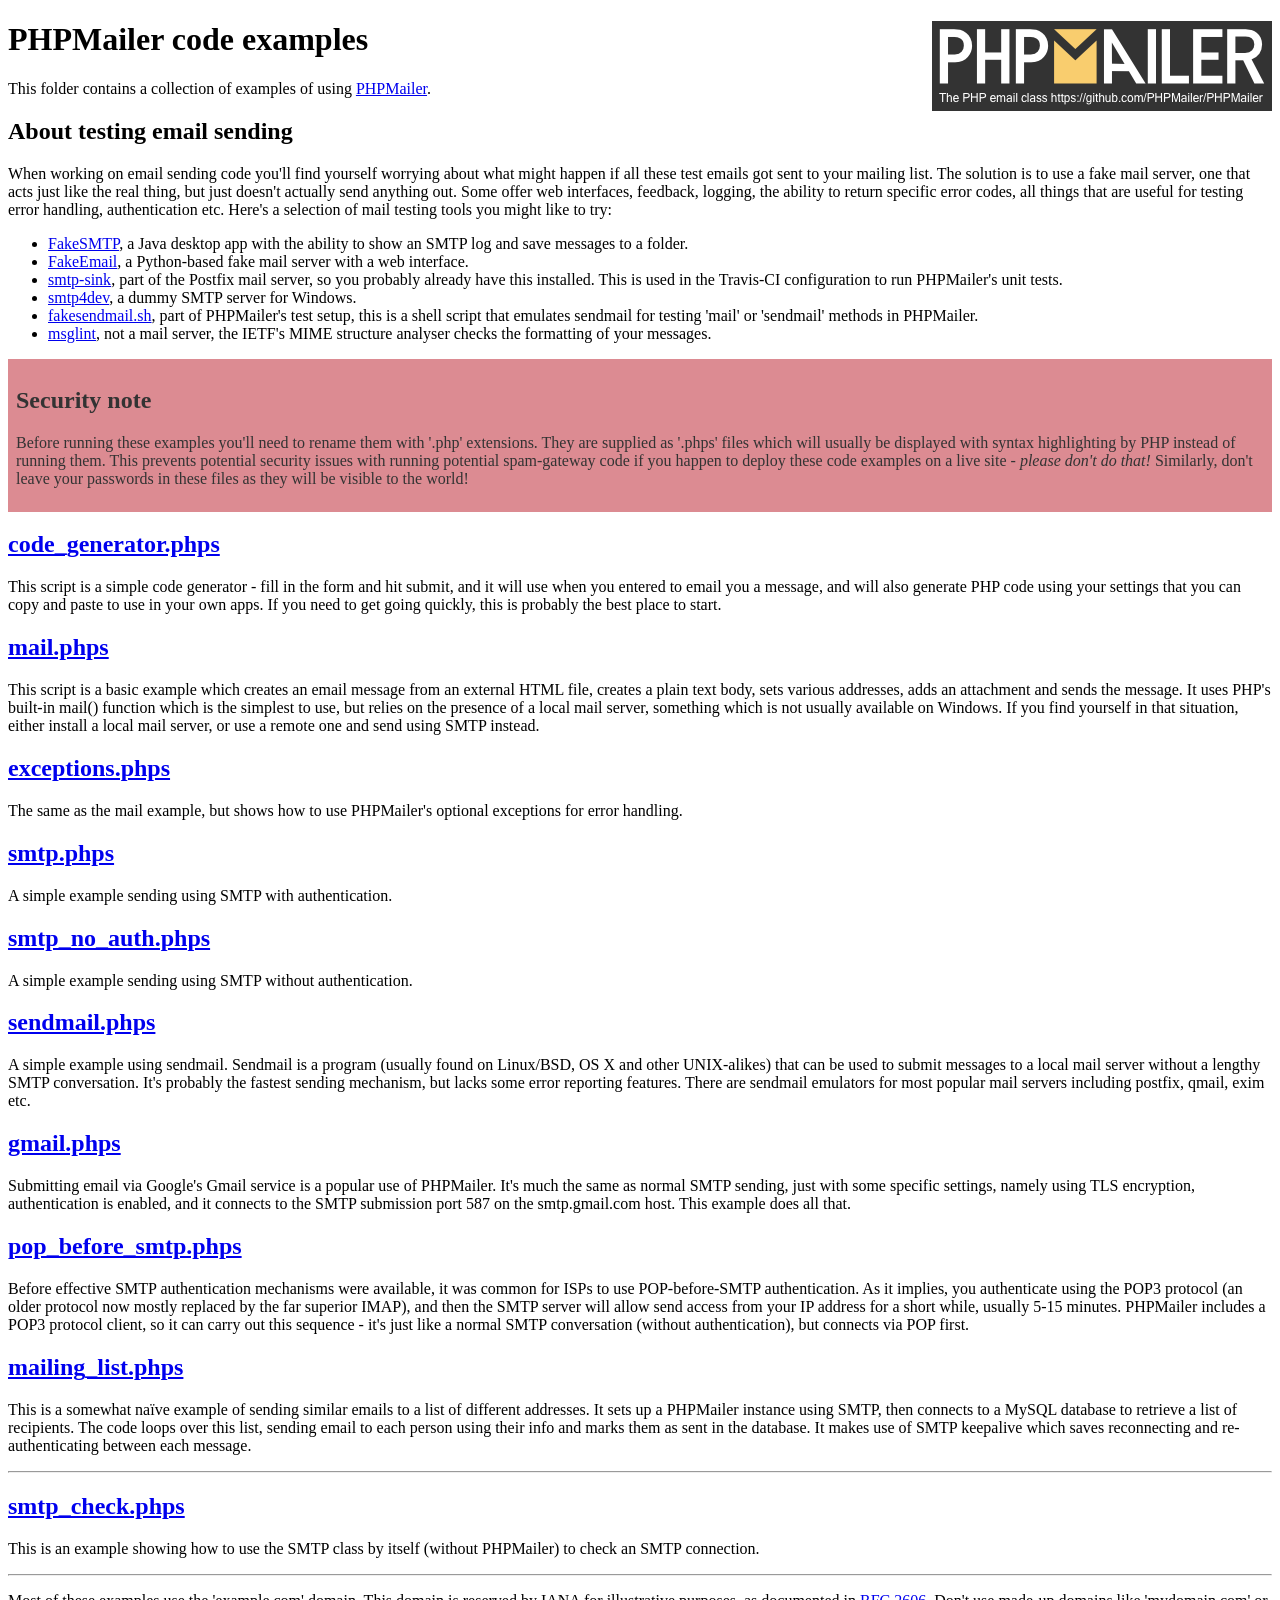
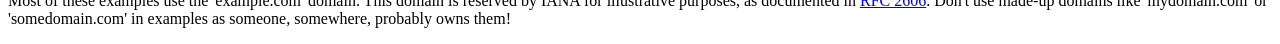
<file: scripts/phpmailer/examples/index.html>
<!DOCTYPE html>
<html>
<head>
	<meta charset="UTF-8">
	<title>PHPMailer Examples</title>
</head>
<body>
<h1>PHPMailer code examples<a href="https://github.com/PHPMailer/PHPMailer"><img src="images/phpmailer.png" style="float:right; border:0;" alt="PHPMailer logo"></a></h1>
<p>This folder contains a collection of examples of using <a href="https://github.com/PHPMailer/PHPMailer">PHPMailer</a>.</p>
<h2>About testing email sending</h2>
<p>When working on email sending code you'll find yourself worrying about what might happen if all these test emails got sent to your mailing list. The solution is to use a fake mail server, one that acts just like the real thing, but just doesn't actually send anything out. Some offer web interfaces, feedback, logging, the ability to return specific error codes, all things that are useful for testing error handling, authentication etc. Here's a selection of mail testing tools you might like to try:</p>
<ul>
  <li><a href="https://github.com/Nilhcem/FakeSMTP">FakeSMTP</a>, a Java desktop app with the ability to show an SMTP log and save messages to a folder. </li>
  <li><a href="https://github.com/isotoma/FakeEmail">FakeEmail</a>, a Python-based fake mail server with a web interface.</li>
  <li><a href="http://www.postfix.org/smtp-sink.1.html">smtp-sink</a>, part of the Postfix mail server, so you probably already have this installed. This is used in the Travis-CI configuration to run PHPMailer's unit tests.</li>
  <li><a href="http://smtp4dev.codeplex.com">smtp4dev</a>, a dummy SMTP server for Windows.</li>
  <li><a href="https://github.com/PHPMailer/PHPMailer/blob/master/test/fakesendmail.sh">fakesendmail.sh</a>, part of PHPMailer's test setup, this is a shell script that emulates sendmail for testing 'mail' or 'sendmail' methods in PHPMailer.</li>
  <li><a href="http://tools.ietf.org/tools/msglint/">msglint</a>, not a mail server, the IETF's MIME structure analyser checks the formatting of your messages.</li>
</ul>
<div style="padding: 8px; color: #333333; background-color: #dc8b92">
<h2>Security note</h2>
<p>Before running these examples you'll need to rename them with '.php' extensions. They are supplied as '.phps' files which will usually be displayed with syntax highlighting by PHP instead of running them. This prevents potential security issues with running potential spam-gateway code if you happen to deploy these code examples on a live site - <em>please don't do that!</em> Similarly, don't leave your passwords in these files as they will be visible to the world!</p>
</div>
<h2><a href="code_generator.phps">code_generator.phps</a></h2>
<p>This script is a simple code generator - fill in the form and hit submit, and it will use when you entered to email you a message, and will also generate PHP code using your settings that you can copy and paste to use in your own apps. If you need to get going quickly, this is probably the best place to start.</p>
<h2><a href="mail.phps">mail.phps</a></h2>
<p>This script is a basic example which creates an email message from an external HTML file, creates a plain text body, sets various addresses, adds an attachment and sends the message. It uses PHP's built-in mail() function which is the simplest to use, but relies on the presence of a local mail server, something which is not usually available on Windows. If you find yourself in that situation, either install a local mail server, or use a remote one and send using SMTP instead.</p>
<h2><a href="exceptions.phps">exceptions.phps</a></h2>
<p>The same as the mail example, but shows how to use PHPMailer's optional exceptions for error handling.</p>
<h2><a href="smtp.phps">smtp.phps</a></h2>
<p>A simple example sending using SMTP with authentication.</p>
<h2><a href="smtp_no_auth.phps">smtp_no_auth.phps</a></h2>
<p>A simple example sending using SMTP without authentication.</p>
<h2><a href="sendmail.phps">sendmail.phps</a></h2>
<p>A simple example using sendmail. Sendmail is a program (usually found on Linux/BSD, OS X and other UNIX-alikes) that can be used to submit messages to a local mail server without a lengthy SMTP conversation. It's probably the fastest sending mechanism, but lacks some error reporting features. There are sendmail emulators for most popular mail servers including postfix, qmail, exim etc.</p>
<h2><a href="gmail.phps">gmail.phps</a></h2>
<p>Submitting email via Google's Gmail service is a popular use of PHPMailer. It's much the same as normal SMTP sending, just with some specific settings, namely using TLS encryption, authentication is enabled, and it connects to the SMTP submission port 587 on the smtp.gmail.com host. This example does all that.</p>
<h2><a href="pop_before_smtp.phps">pop_before_smtp.phps</a></h2>
<p>Before effective SMTP authentication mechanisms were available, it was common for ISPs to use POP-before-SMTP authentication. As it implies, you authenticate using the POP3 protocol (an older protocol now mostly replaced by the far superior IMAP), and then the SMTP server will allow send access from your IP address for a short while, usually 5-15 minutes. PHPMailer includes a POP3 protocol client, so it can carry out this sequence - it's just like a normal SMTP conversation (without authentication), but connects via POP first.</p>
<h2><a href="mailing_list.phps">mailing_list.phps</a></h2>
<p>This is a somewhat naïve example of sending similar emails to a list of different addresses. It sets up a PHPMailer instance using SMTP, then connects to a MySQL database to retrieve a list of recipients. The code loops over this list, sending email to each person using their info and marks them as sent in the database. It makes use of SMTP keepalive which saves reconnecting and re-authenticating between each message.</p>
<hr>
<h2><a href="smtp_check.phps">smtp_check.phps</a></h2>
<p>This is an example showing how to use the SMTP class by itself (without PHPMailer) to check an SMTP connection.</p>
<hr>
<p>Most of these examples use the 'example.com' domain. This domain is reserved by IANA for illustrative purposes, as documented in <a href="http://tools.ietf.org/html/rfc2606">RFC 2606</a>. Don't use made-up domains like 'mydomain.com' or 'somedomain.com' in examples as someone, somewhere, probably owns them!</p>
</body>
</html>
</file>
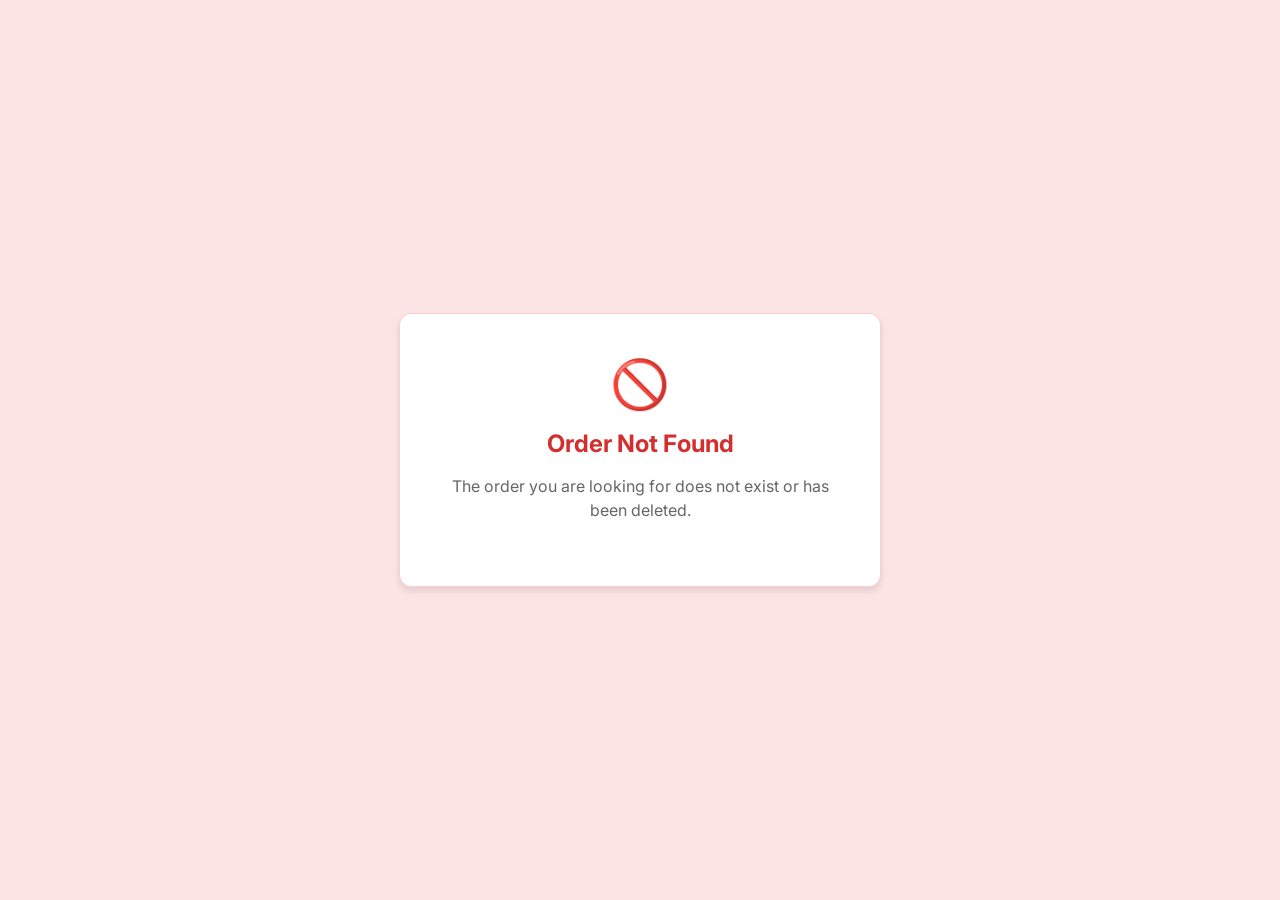
<file: hello/invalid.html>
<!DOCTYPE html>
<html lang="en">

<head>
    <meta charset="UTF-8">
    <meta name="viewport" content="width=device-width, initial-scale=1.0">
    <title>Order Not Found</title>
    <link href="https://fonts.googleapis.com/css2?family=Inter:wght@400;500;600&display=swap" rel="stylesheet">
    <style>
        body {
            font-family: 'Inter', sans-serif;
            margin: 0;
            padding: 0;
            background-color: #fce4e4;
            /* Light red background to indicate error */
            display: flex;
            justify-content: center;
            align-items: center;
            height: 100vh;
            color: #333;
        }

        .container {
            text-align: center;
            background: white;
            padding: 40px;
            border-radius: 12px;
            box-shadow: 0 4px 6px rgba(0, 0, 0, 0.1);
            max-width: 400px;
            border: 1px solid #ffcccc;
        }

        h1 {
            color: #d32f2f;
            margin-bottom: 16px;
            font-size: 24px;
        }

        p {
            margin-bottom: 24px;
            line-height: 1.5;
            color: #666;
        }

        .btn {
            display: inline-block;
            background-color: #007bff;
            color: white;
            padding: 12px 24px;
            text-decoration: none;
            border-radius: 6px;
            font-weight: 500;
            transition: background-color 0.2s;
        }

        .btn:hover {
            background-color: #0056b3;
        }

        .icon {
            font-size: 48px;
            margin-bottom: 16px;
            display: block;
        }
    </style>
</head>

<body>
    <div class="container">
        <span class="icon">🚫</span>
        <h1>Order Not Found</h1>
        <p>The order you are looking for does not exist or has been deleted.</p>

    </div>
</body>

</html>
</file>
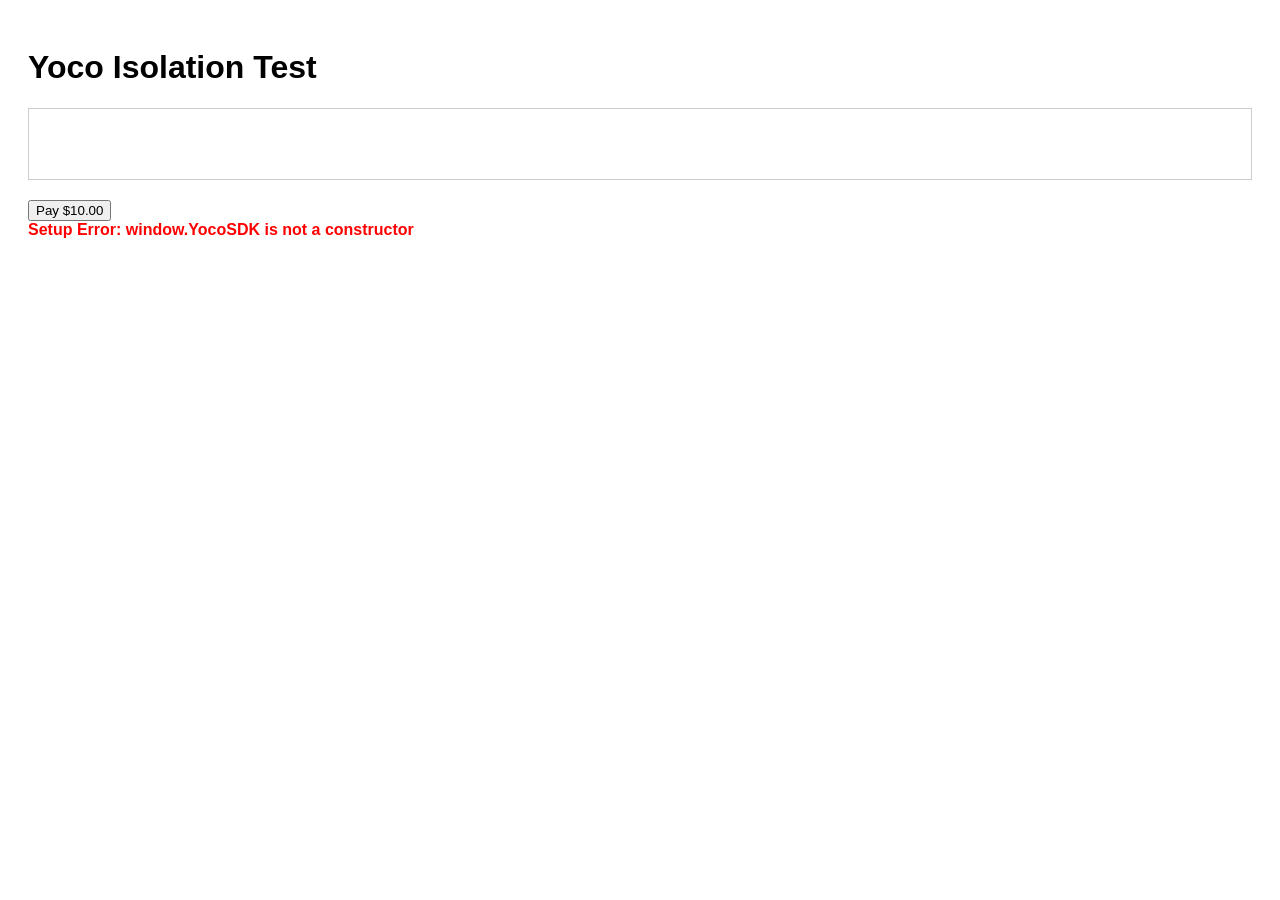
<file: payment/yoco_test.html>
<!DOCTYPE html>
<html lang="en">

<head>
    <meta charset="UTF-8">
    <meta name="viewport" content="width=device-width, initial-scale=1.0">
    <title>Yoco Test</title>
    <!-- Yoco SDK -->
    <script src="https://js.yoco.com/sdk/v1/yoco-sdk-web.js"></script>
    <style>
        body {
            font-family: sans-serif;
            padding: 20px;
        }

        #card-container {
            border: 1px solid #ccc;
            padding: 10px;
            margin-bottom: 20px;
            min-height: 50px;
        }

        .error {
            color: red;
            font-weight: bold;
        }

        .success {
            color: green;
            font-weight: bold;
        }
    </style>
</head>

<body>
    <h1>Yoco Isolation Test</h1>
    <div id="card-container"></div>
    <button id="pay-button">Pay $10.00</button>
    <div id="status"></div>

    <script>
        document.addEventListener('DOMContentLoaded', function () {
            const statusDiv = document.getElementById('status');

            try {
                console.log("Initializing Yoco...");
                const yoco = new window.YocoSDK({
                    publicKey: 'pk_test_3e1d8c6cdV1JBjdee984'
                });

                console.log("Creating inline form...");
                const inline = yoco.inline({
                    layout: 'basic',
                    amountInCents: 1000,
                    currency: 'ZAR'
                });

                console.log("Mounting form...");
                inline.mount('#card-container');

                // Diagnostic Button
                const checkBtn = document.createElement('button');
                checkBtn.innerText = "Discover Methods";
                checkBtn.onclick = function () {
                    let methods = [];
                    let obj = inline;
                    while (obj) {
                        methods = methods.concat(Object.getOwnPropertyNames(obj));
                        obj = Object.getPrototypeOf(obj);
                    }
                    console.log("All properties:", methods);
                    alert("Methods found: " + methods.join(", "));
                    statusDiv.innerHTML = "<strong>Methods:</strong> " + methods.join(", ");
                };
                document.body.appendChild(checkBtn);

                document.getElementById('pay-button').addEventListener('click', function () {
                    statusDiv.innerText = "Processing...";
                    statusDiv.className = "";
                    console.log("Charging with:", {
                        amountInCents: 1000,
                        currency: 'ZAR',
                        token: 'TOKEN_REQUEST'
                    });

                    const timeoutId = setTimeout(() => {
                        if (statusDiv.innerText === "Processing...") {
                            statusDiv.innerText = "Timeout: SDK did not respond. Is a popup blocked? Is the network OK?";
                            statusDiv.className = "error";
                            console.warn("Operation timed out.");
                        }
                    }, 5000); // 5 seconds timeout

                    try {
                        // Attempting createToken which typically returns a Promise
                        inline.createToken().then((result) => {
                            clearTimeout(timeoutId);
                            console.log("createToken result:", result);
                            if (result.error) {
                                statusDiv.innerText = "Error: " + result.error.message;
                                statusDiv.className = "error";
                            } else {
                                statusDiv.innerText = "Token Created: " + result.id;
                                statusDiv.className = "success";
                            }
                        }).catch((err) => {
                            clearTimeout(timeoutId);
                            console.error("createToken promise error:", err);
                            statusDiv.innerText = "Promise Error: " + err.message;
                            statusDiv.className = "error";
                        });
                    } catch (e) {
                        clearTimeout(timeoutId);
                        console.error("Synchronous Error during createToken:", e);
                        statusDiv.innerText = "Exception: " + e.message;
                        statusDiv.className = "error";
                    }
                });

            } catch (err) {
                console.error("Setup Error:", err);
                statusDiv.innerText = "Setup Error: " + err.message;
                statusDiv.className = "error";
            }
        });
    </script>
</body>

</html>
</file>
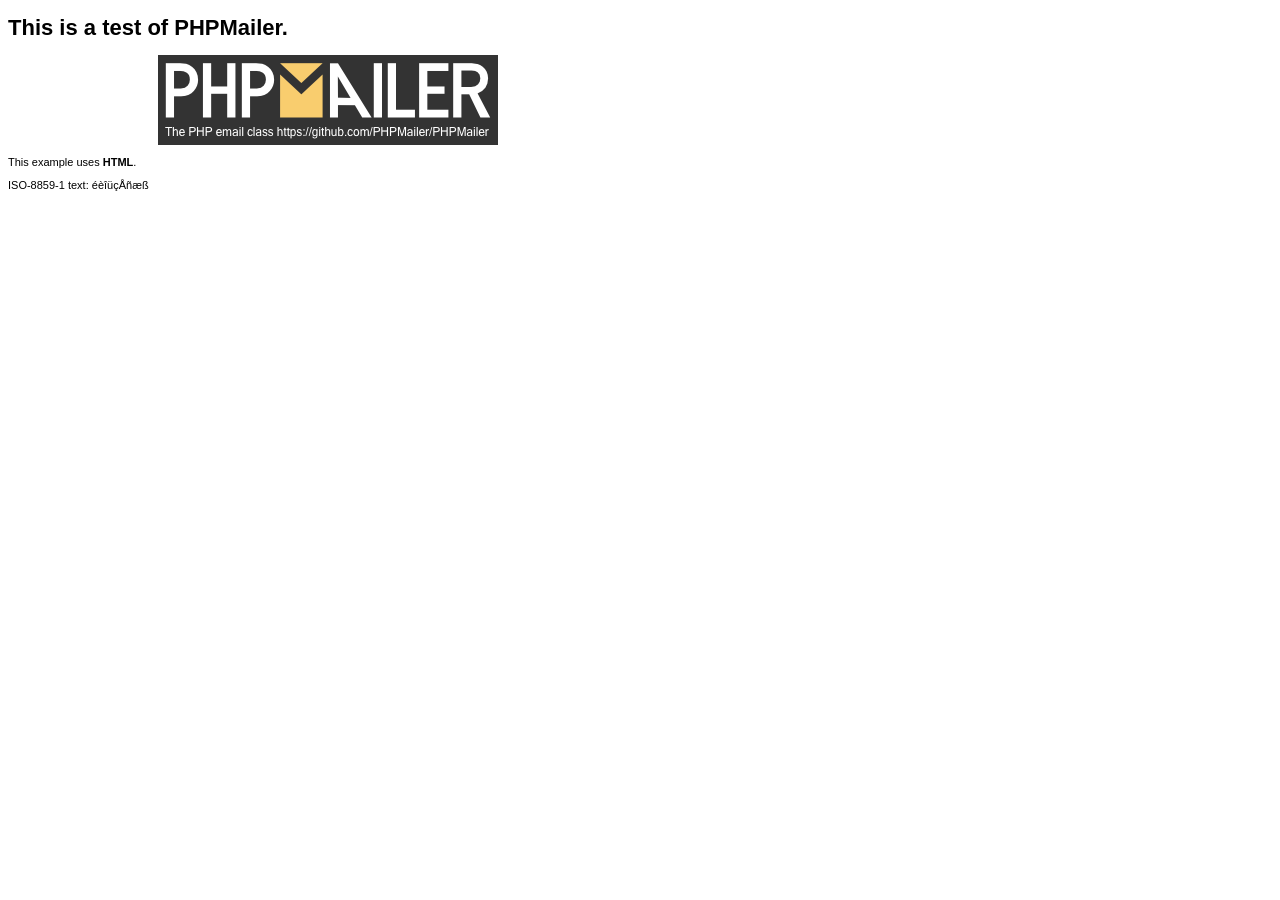
<file: scripts/phpmailer/examples/contents.html>
<!DOCTYPE HTML PUBLIC "-//W3C//DTD HTML 4.01 Transitional//EN" "http://www.w3.org/TR/html4/loose.dtd">
<html>
<head>
  <meta http-equiv="Content-Type" content="text/html; charset=iso-8859-1">
  <title>PHPMailer Test</title>
</head>
<body>
<div style="width: 640px; font-family: Arial, Helvetica, sans-serif; font-size: 11px;">
  <h1>This is a test of PHPMailer.</h1>
  <div align="center">
    <a href="https://github.com/PHPMailer/PHPMailer/"><img src="images/phpmailer.png" height="90" width="340" alt="PHPMailer rocks"></a>
  </div>
  <p>This example uses <strong>HTML</strong>.</p>
  <p>ISO-8859-1 text: ���������</p>
</div>
</body>
</html>
</file>
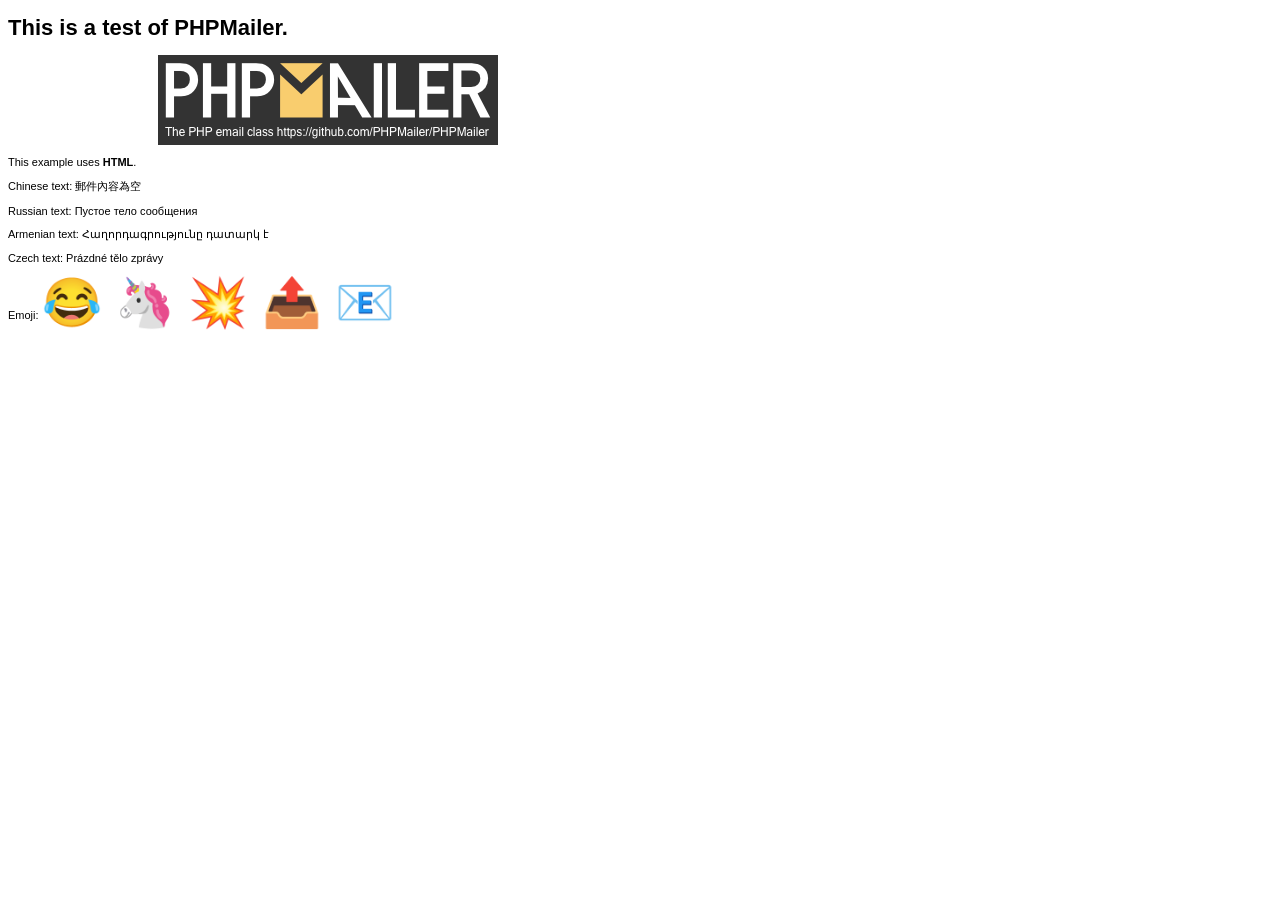
<file: scripts/phpmailer/examples/contentsutf8.html>
<!DOCTYPE HTML PUBLIC "-//W3C//DTD HTML 4.01 Transitional//EN" "http://www.w3.org/TR/html4/loose.dtd">
<html>
<head>
  <meta http-equiv="Content-Type" content="text/html; charset=utf-8">
  <title>PHPMailer Test</title>
</head>
<body>
<div style="width: 640px; font-family: Arial, Helvetica, sans-serif; font-size: 11px;">
  <h1>This is a test of PHPMailer.</h1>
  <div align="center">
    <a href="https://github.com/PHPMailer/PHPMailer/"><img src="images/phpmailer.png" height="90" width="340" alt="PHPMailer rocks"></a>
  </div>
  <p>This example uses <strong>HTML</strong>.</p>
  <p>Chinese text: 郵件內容為空</p>
  <p>Russian text: Пустое тело сообщения</p>
  <p>Armenian text: Հաղորդագրությունը դատարկ է</p>
  <p>Czech text: Prázdné tělo zprávy</p>
  <p>Emoji: <span style="font-size: 48px">😂 🦄 💥 📤 📧</span></p>
</div>
</body>
</html>
</file>
